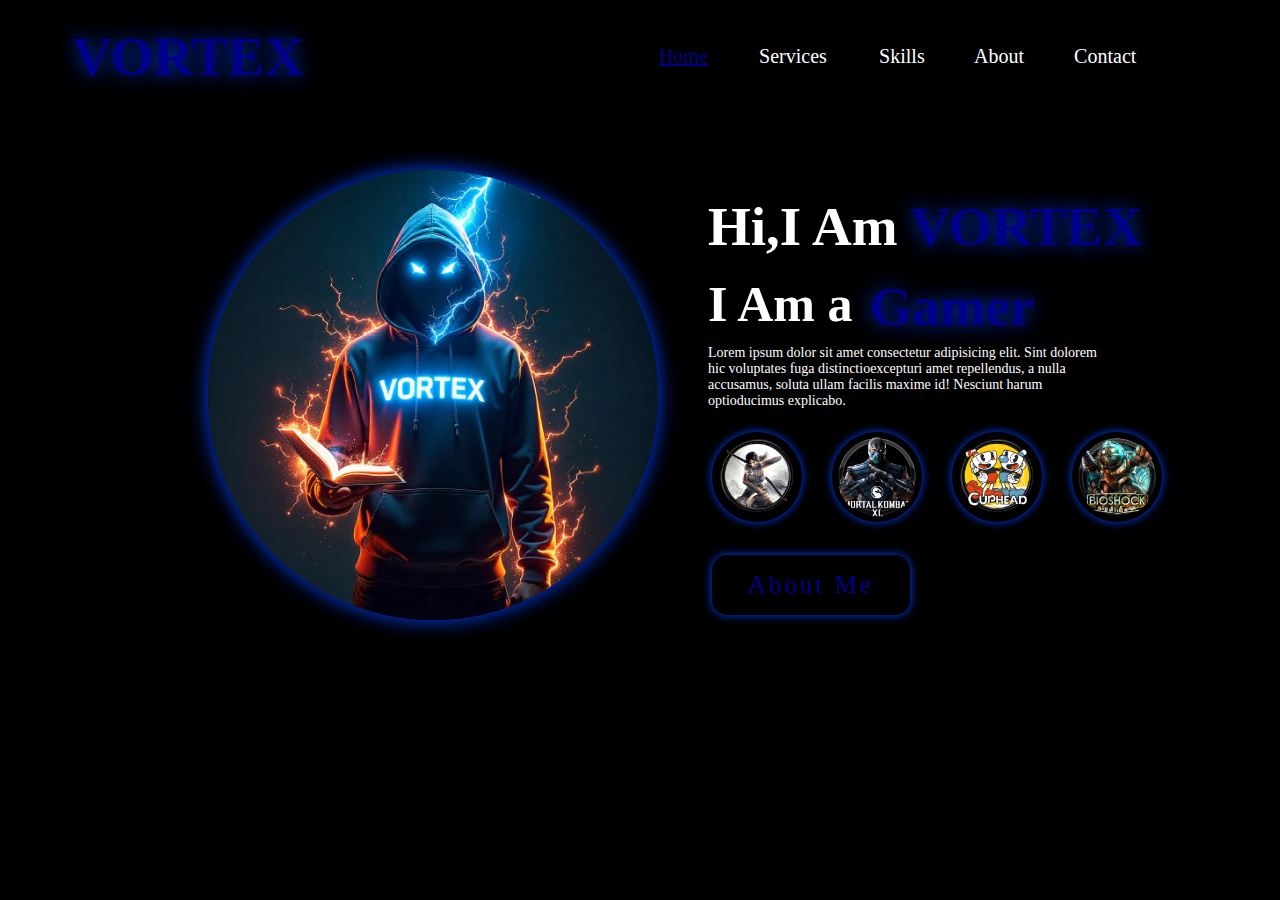
<file: index.html>
<!DOCTYPE html>
<html lang="en">
<head>
    <meta charset="UTF-8">
    <title>Home - VORTEX</title>
    <meta name="viewport" content="width=device-width, initial-scale=1.0">
    <link rel="icon" href="/Logo/freepik__the-style-is-candid-image-photography-with-natural__63861.jpeg" type="image/png">
    <link rel="stylesheet" href="/Css/style.css">
</head>
<body class="Home-Page">
    <header>
    <nav>
        <a href="#" class="Logo">VORTEX</a>
        <nav>
            <a href="/index.html" class="Link1">Home</a>
            <a href="/Services.html" class="Link2">Services</a>
            <a href="/Skills.html" class="Link3">Skills</a>
            <a href="/About.html" class="Link4">About</a>
            <a href="/Contact.html" class="Link5">Contact</a>
            <a href="/SignUp.html" class="SignUp">Sign Up</a>
        </nav></header>
    </nav>
        <section class="Home">
            <div class="Home-img">
                <img src="/Logo/freepik__the-style-is-candid-image-photography-with-natural__63861.jpeg"class="More">
            </div>
            <div class="Home-content">
                <h1 class="hi">Hi,I Am <span>VORTEX</span></h1>
                <h3 class="I-Am"> I Am a <span>Gamer</span></h3>
                <pre class="Ab">Lorem ipsum dolor sit amet consectetur adipisicing elit. Sint dolorem
hic voluptates fuga distinctioexcepturi amet repellendus, a nulla
accusamus, soluta ullam facilis maxime id! Nesciunt harum
optioducimus explicabo.</p> 
            </div>
            <div>
                <a href="/About.html" class="Button">About Me</a>
            </div>
            <div class="Games">
                <a href="http://" target="_blank" rel="noopener noreferrer"></a>
                <a href="https://store.steampowered.com/app/7670/BioShock/" target="_blank"><img src="/Games/bioshock_icon_by_andonovmarko_daai0d6.png" class="Game1"></a>
                <a href="https://store.steampowered.com/app/268910/Cuphead/" target="_blank"><img src="/Games/cuphead_icon__1__by_malfacio_dblst9v.png" class="Game2"></a>
                <a href="https://store.steampowered.com/sub/128345/" target="_blank"><img src="/Games/mortal_kombat_xl_icon_by_andonovmarko_db2s3pr.png" class="Game3"></a>
                <a href="https://store.steampowered.com/app/203160/Tomb_Raider/" target="_blank"><img src="/Games/vd72hc3l5t75am1bkfi4v1d40g-c9cb716df46b87a2b28a6f64f43ba951.png" class="Game4"></a>
            </div>
            
        </section>
</body>
</html>
</file>
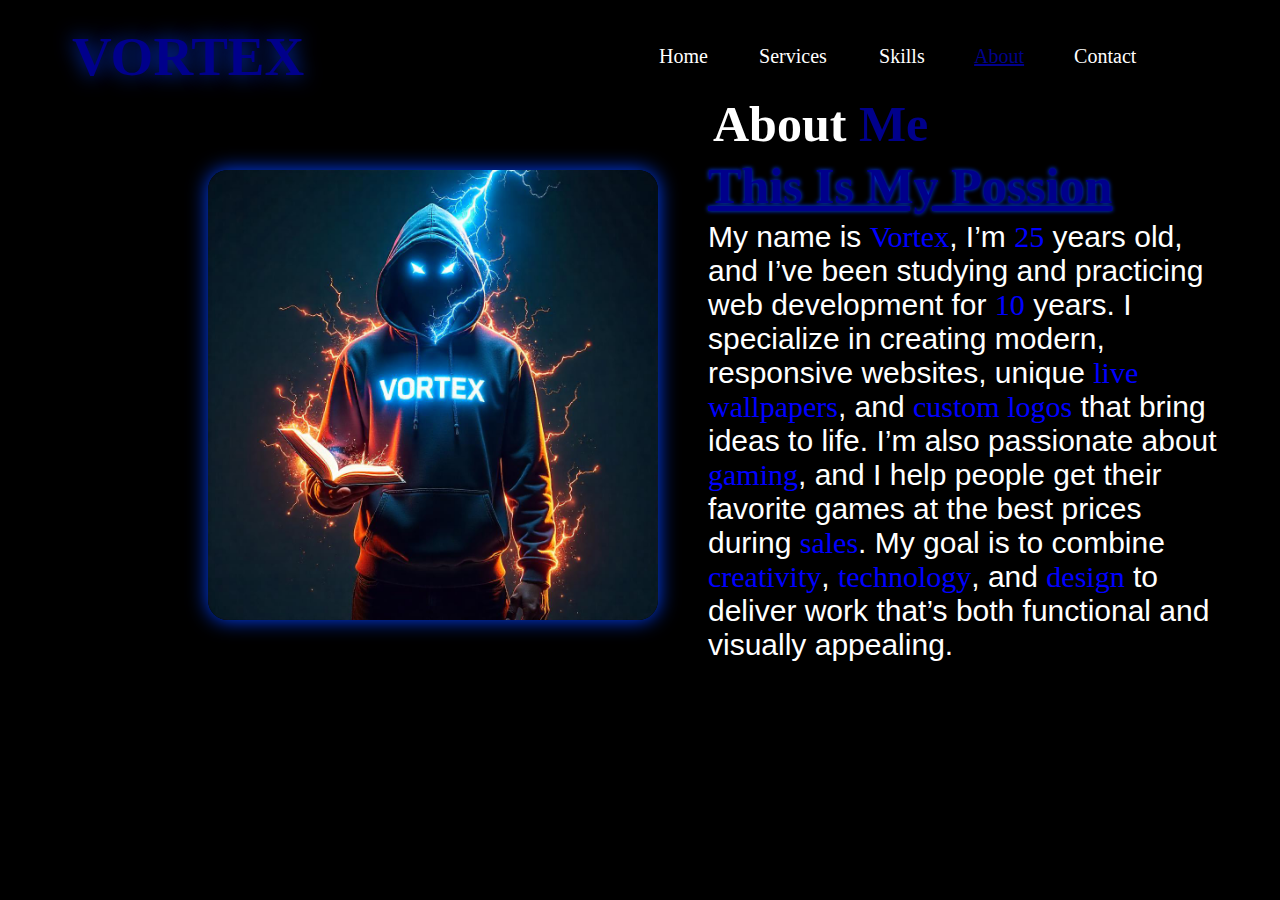
<file: About.html>
<!DOCTYPE html>
<html lang="en">
<head>
    <meta charset="UTF-8">
    <meta name="viewport" content="width=device-width, initial-scale=1.0">
    <title>About - VORTEX</title>
    <link rel="icon" href="/Logo/freepik__the-style-is-candid-image-photography-with-natural__63861.jpeg" type="image/png">
    <link rel="stylesheet" href="/Css/style.css">
</head>
<body class="About-Page">
    <header>
    <nav>
        <a href="#" class="Logo">VORTEX</a>
        <nav>
            <a href="/index.html" class="Link1">Home</a>
            <a href="/Services.html" class="Link2">Services</a>
            <a href="/Skills.html" class="Link3">Skills</a>
            <a href="/About.html" class="Link4">About</a>
            <a href="/Contact.html" class="Link5">Contact</a>
            <a href="/SignUp.html" class="SignUp">Sign Up</a>
        </nav></header>
    </nav>
    <section>
            <div>
                <img src="/Logo/freepik__the-style-is-candid-image-photography-with-natural__63861.jpeg"class="About-img">
            </div>
            <h2 class="Possion">This Is My Possion</h2>
            <h1 class="title">About <span>Me</span></h1>
            <div class="About">
                My name is <span>Vortex</span>, I’m <span>25</span> years old, and I’ve been studying and practicing web development for <span>10</span> years. I specialize in creating modern, responsive websites, unique <span>live wallpapers</span>, and <span>custom logos</span> that bring ideas to life. I’m also passionate about <span>gaming</span>, and I help people get their favorite games at the best prices during <span>sales</span>. My goal is to combine <span>creativity</span>, <span>technology</span>, and <span>design</span> to deliver work that’s both functional and visually appealing.
            </div>
    </section>
</body>
</html>
</file>
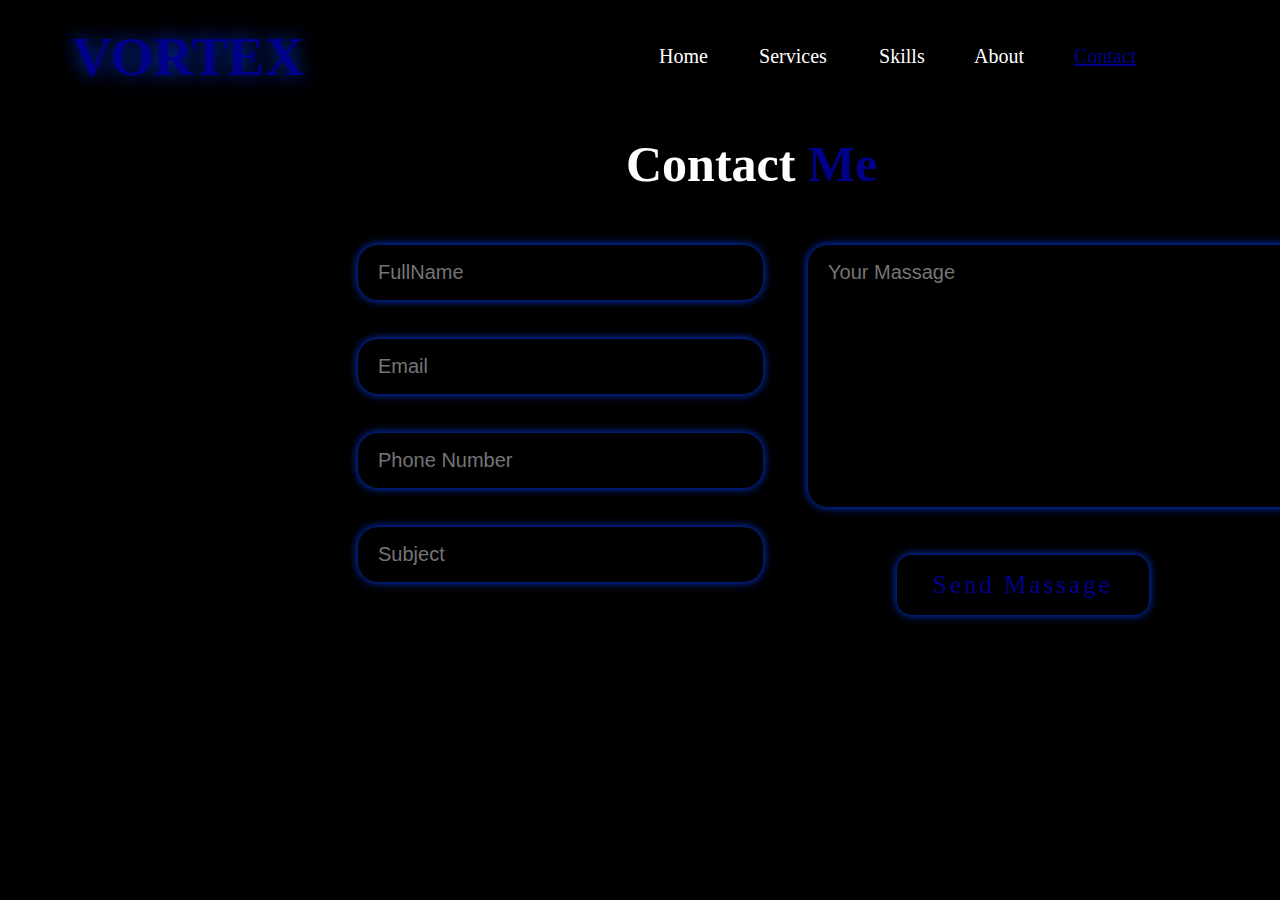
<file: Contact.html>
<!DOCTYPE html>
<html lang="en">
<head>
    <meta charset="UTF-8">
    <meta name="viewport" content="width=device-width, initial-scale=1.0">
    <title>Contact - VORTEX</title>
    <link rel="icon" href="/Logo/freepik__the-style-is-candid-image-photography-with-natural__63861.jpeg" type="image/png">
    <link rel="stylesheet" href="/Css/style.css">
</head>
<body class="Contact-Page">
    <header>
    <nav>
        <a href="#" class="Logo">VORTEX</a>
        <nav>
            <a href="/index.html" class="Link1">Home</a>
            <a href="/Services.html" class="Link2">Services</a>
            <a href="/Skills.html" class="Link3">Skills</a>
            <a href="/About.html" class="Link4">About</a>
            <a href="/Contact.html" class="Link5">Contact</a>
            <a href="/SignUp.html" class="SignUp">Sign Up</a>
        </nav></header>
    </nav>
    <section class="Contact-Box">
            <div>
                <h1 class="title4">Contact <span>Me</span></h1>
            </div>
            <form action="/index.html">
            <input type="text" placeholder="FullName" required class="Cont1">
            <input type="email" placeholder="Email" required class="Cont2">
            <input type="number" placeholder="Phone Number" required class="Cont3">
            <input type="text" placeholder="Subject" required class="Cont4">
            <textarea class="Cont5" name=""cols="30" placeholder="Your Massage" required></textarea>
            <button type="submit" class="Chat">Send Massage</button>
            </form>
    </section>
</body>
</html>
</file>
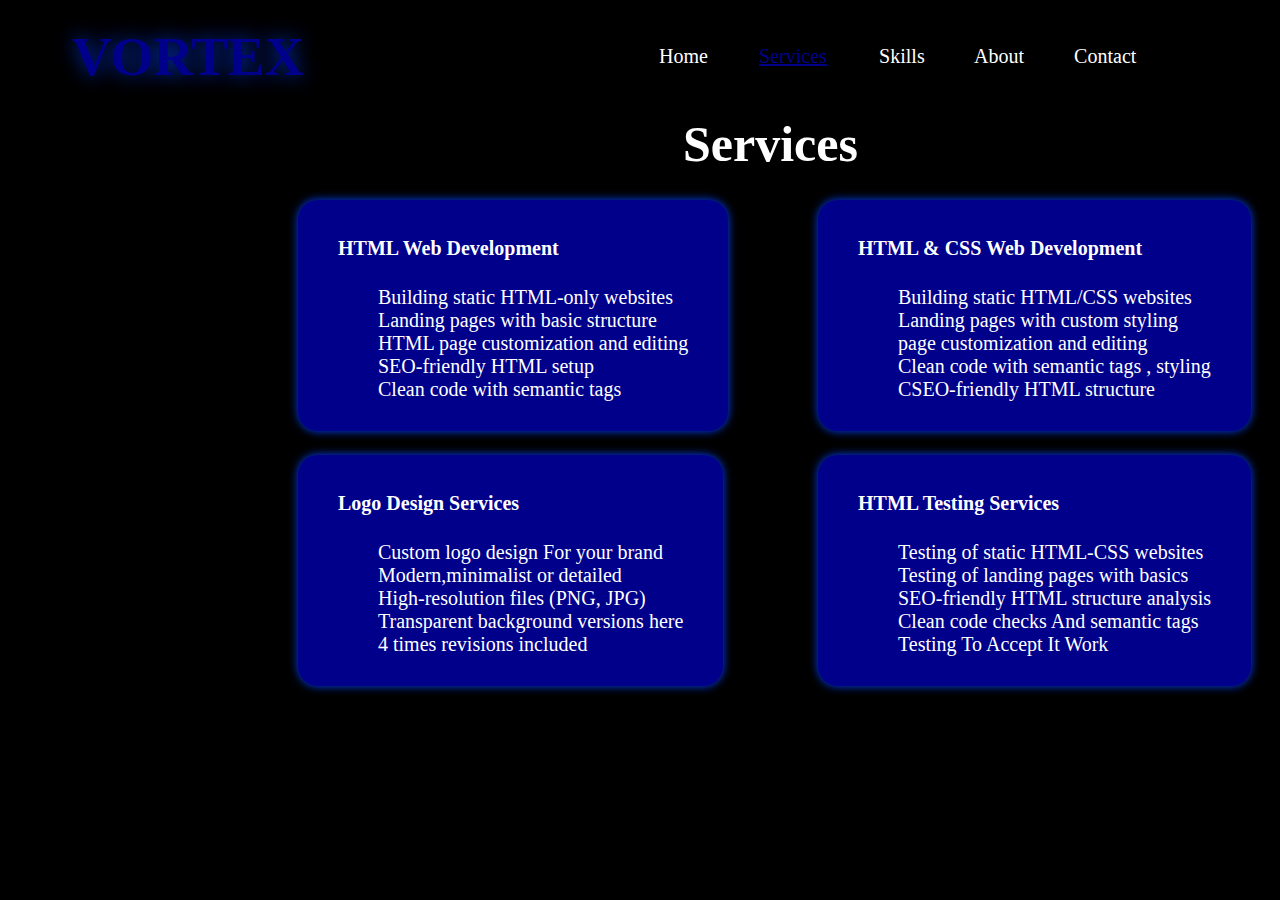
<file: Services.html>
<!DOCTYPE html>
<html lang="en">
<head>
    <meta charset="UTF-8">
    <meta name="viewport" content="width=device-width, initial-scale=1.0">
    <title>Services - VORTEX</title>
    <link rel="icon" href="/Logo/freepik__the-style-is-candid-image-photography-with-natural__63861.jpeg" type="image/png">
    <link rel="stylesheet" href="/Css/style.css">
</head>
<body class="Services-Page">
    <header>
    <nav>
        <a href="#" class="Logo">VORTEX</a>
        <nav>
            <a href="/index.html" class="Link1">Home</a>
            <a href="/Services.html" class="Link2">Services</a>
            <a href="/Skills.html" class="Link3">Skills</a>
            <a href="/About.html" class="Link4">About</a>
            <a href="/Contact.html" class="Link5">Contact</a>
            <a href="/SignUp.html" class="SignUp">Sign Up</a>
        </nav></header>
    </nav>
    <header>
        <h1 class="title5">Services</h1>
    </header>
    <main class="Box-Shadow">
        <div class="HTML-Web">
            <h4 class="Tit">
                HTML Web Development
            </h4>
            <p><ul>
                <li class="List1">
                    Building static HTML-only websites
                </li>
                <li class="List1">Landing pages with basic structure
                </li>
                <li class="List1">
                    HTML page customization and editing
                </li>
                <li class="List1">SEO-friendly HTML setup</li>
                <li class="List1">
                    Clean code with semantic tags
                </li>
            </ul></p>
        </div>
        </main>
        <main class="Box-Shadow2">
        <div class="HTML-CSS">
            <h4 class="Tit2">HTML & CSS Web Development</h4>
            <ul>
                <li class="List2">
                    Building static HTML/CSS websites
                </li>
                <li class="List2">
                    Landing pages with custom styling
                </li>
                <li class="List2">
                    page customization and editing
                </li>
                <li class="List2">
                    Clean code with semantic tags , styling
                </li>
                <li class="List2">
                    CSEO-friendly HTML structure
                </li>
            </ul>
        </div>
        </main>
        <main class="Box-Shadow3">
            <div class="Testing">
            <h4 class="Tit3">HTML Testing Services</h4>
            <ul>
                <li class="List3">
                    Testing of static HTML-CSS websites
                </li>
                <li class="List3">
                    Testing of landing pages with basics
                </li>
                <li class="List3">
                    SEO-friendly HTML structure analysis
                </li>
                <li class="List3">
                    Clean code checks And semantic tags
                </li>
                <li class="List3">
                    Testing To Accept It Work
                </li>
            </ul>
        </div>
        </main>
        <main class="Box-Shadow4">
        <div class="HTML-CSS">
            <h4 class="Tit4">Logo Design Services</h4>
            <ul>
                <li class="List4">
                    Custom logo design For your brand
                </li>
                <li class="List4">
                    Modern,minimalist or detailed
                </li>
                <li class="List4">
                    High-resolution files (PNG, JPG)
                </li>
                <li class="List4">
                    Transparent background versions here
                </li>
                <li class="List4">
                    4 times revisions included
                </li>
            </ul>
        </div>
        </main>
</body>
</html>
</file>
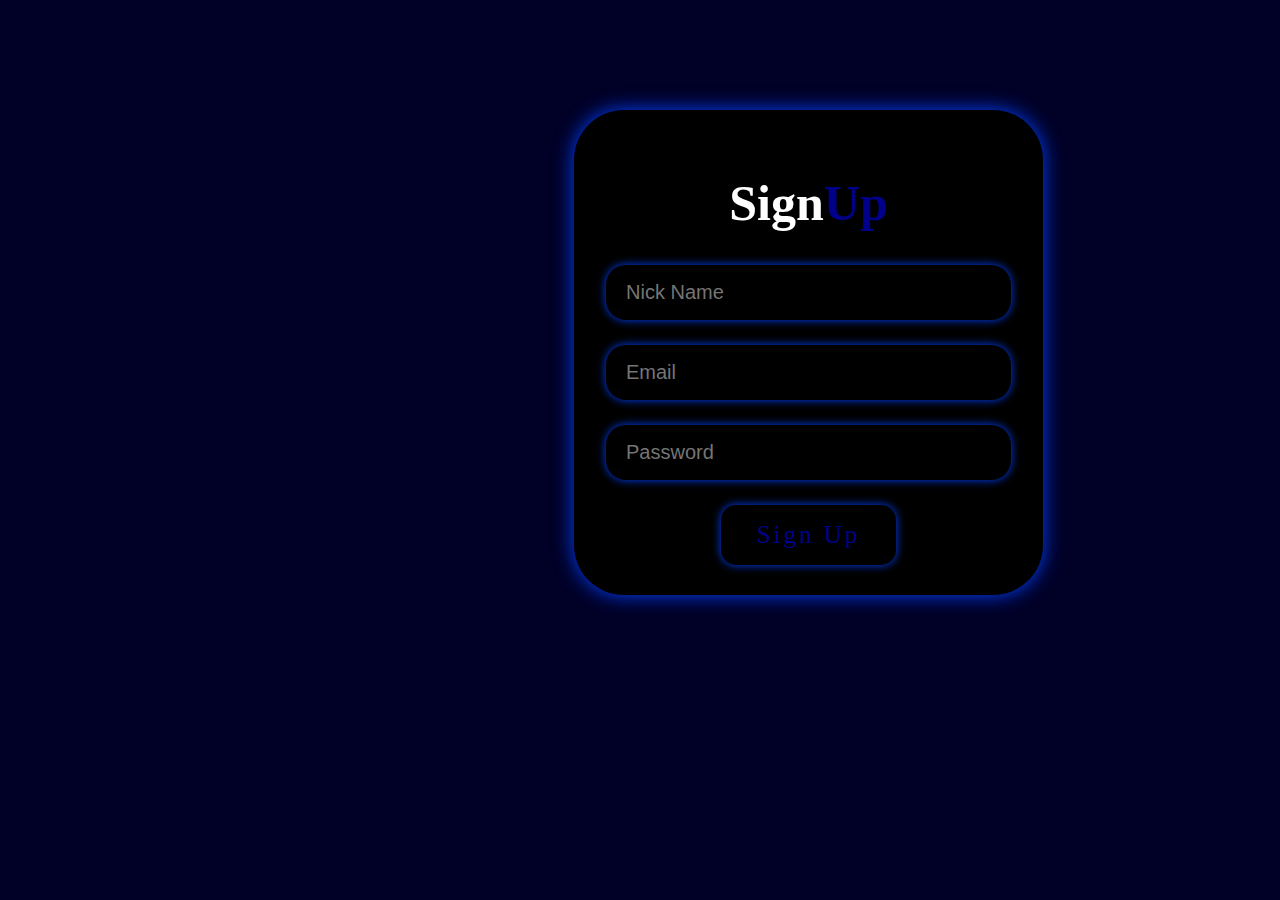
<file: SignUp.html>
<!DOCTYPE html>
<html lang="en" class="SignGround">
<head>
    <meta charset="UTF-8">
    <meta name="viewport" content="width=device-width, initial-scale=1.0">
    <title>Sign Up - VORTEX</title>
    <link rel="icon" href="/Logo/freepik__the-style-is-candid-image-photography-with-natural__63861.jpeg" type="image/png">
    <link rel="stylesheet" href="/Css/style.css">
</head>
<body class="Body">
    <div class="Box-Shadow0">
        <form action="/index.html">
            <h1 class="title6">Sign<span>Up</span></h1>
            <div class="Input-Box">
                <input type="text" placeholder="Nick Name" required class="Sign1">
            </div>
            <div class="Input-Box">
                <input type="email" placeholder="Email" required class="Sign2">
            </div>
            <div class="Input-Box">
                <input type="password" placeholder="Password" required class="Sign3">
            </div>
            <button type="submit" class="SignBtn">Sign Up</button>

    </div>
</body>
</html>
</file>
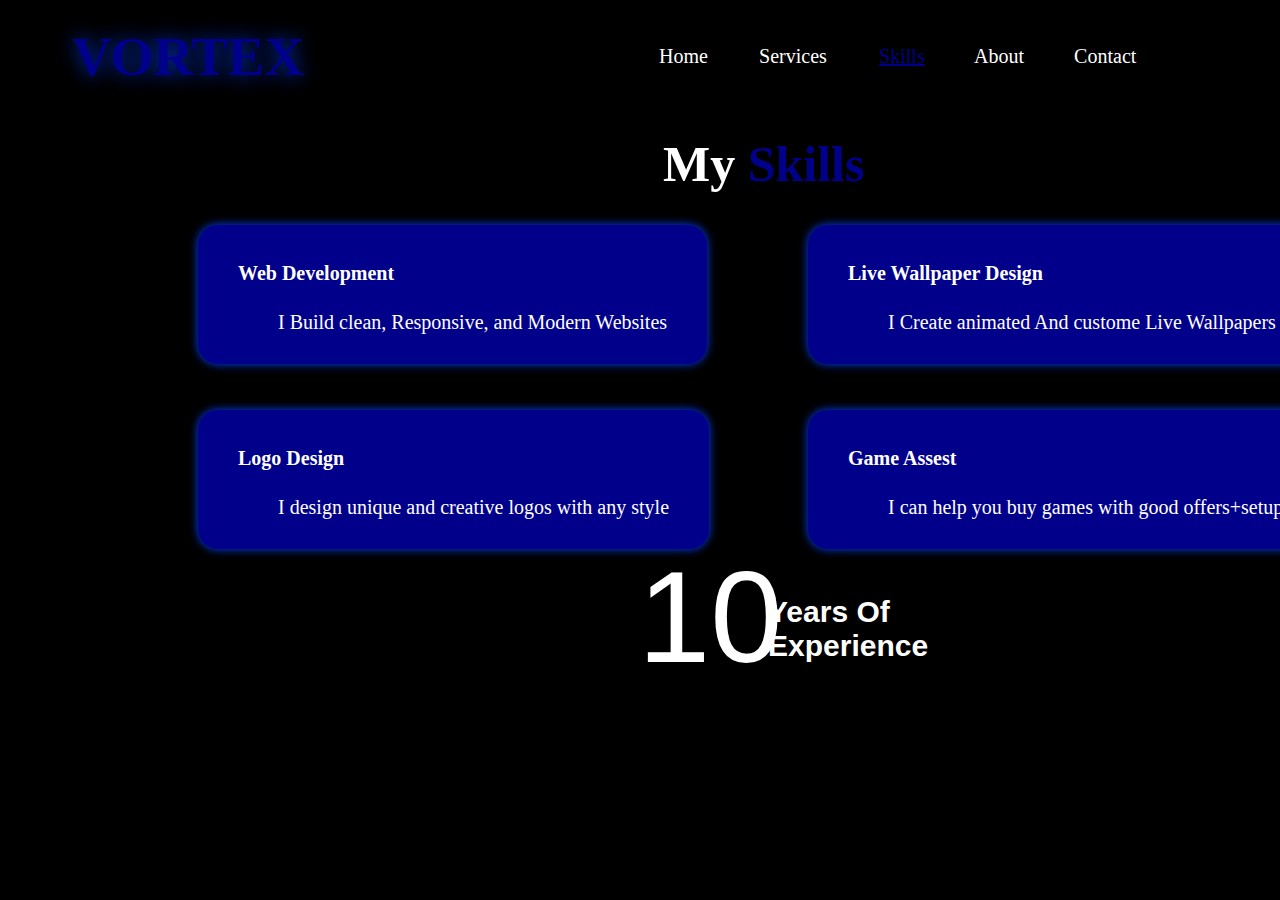
<file: Skills.html>
<!DOCTYPE html>
<html lang="en">
<head>
    <meta charset="UTF-8">
    <meta name="viewport" content="width=device-width, initial-scale=1.0">
    <title>Skills - VORTEX</title>
    <link rel="icon" href="/Logo/freepik__the-style-is-candid-image-photography-with-natural__63861.jpeg" type="image/png">
    <link rel="stylesheet" href="/Css/style.css">
</head>
<body class="Skills-Page">
    <header>
    <nav>
        <a href="#" class="Logo">VORTEX</a>
        <nav>
            <a href="/index.html" class="Link1">Home</a>
            <a href="/Services.html" class="Link2">Services</a>
            <a href="/Skills.html" class="Link3">Skills</a>
            <a href="/About.html" class="Link4">About</a>
            <a href="/Contact.html" class="Link5">Contact</a>
            <a href="/SignUp.html" class="SignUp">Sign Up</a>
        </nav></header>
    </nav>
    <section>
            <h1 class="title2">My <span>Skills</span></h1>
            <div class="Skills1">
                <h4 class="Ti1">Web Development</h4>
                <p>
                    <ul>
                        <li>
                            <pre class="Serv1">I Build clean, Responsive, and Modern Websites</pre>
                        </li>
                    </ul>                        
                </p>
    </section>
    <section>
        <div class="Skills2">
            <h4 class="Ti2">Live Wallpaper Design</h4>
            <p>
                <ul>
                    <li><pre class="Serv2">I Create animated And custome Live Wallpapers</pre></li>
                </ul>
            </p>
        </div>
    </section>
    <section>
        <div class="Skills3">
            <h4 class="Ti3">Logo Design</h4>
            <ul>
            <p>
                <li>
                    <pre class="Serv3">I design unique and creative logos with any style</pre>
                </li>
            </ul>
            </p>
        </div>
    </section>

    <section>
        <div class="Skills4">
            <h4 class="Ti4">Game Assest</h4>
            <ul>
            <p>
                <li>
                    <pre class="Serv4">I can help you buy games with good offers+setup</pre>
                </li>
            </ul>
            </p>
        </div>
    </section>
    <h2 class="Num">10</h2>
    <h3 class="Experience">
        Years Of <br> Experience
    </h3>

</body>
</html>
</body>
</html>
</file>
<file: Css/style.css>
*{
    border: none;
    font-family: Georgia, 'Times New Roman', Times, serif;
    color: white;
    text-decoration: none;
    list-style: none;
}

html{
    position: fixed;
    background-color: black;
    font-size: 20px;
}

body{
    width: 100%;
    height: 100%;
    margin-top: 25px;
}

nav a{
    position: absolute;
    padding: 20px 7%;
    font-size: 20px;
    
}

.Link1{
    color: white;
    margin-left: 650px;

}

.Link2{
    color: white;
    margin-left: 750px;

}

.Link3{
    color: white;
    margin-left: 870px;

}

.Link4{
    color: white;
    margin-left: 965px;

}

.Link5{
    color: white;
    margin-left: 1065px;

}

.SignUp{
    position: fixed;
    font-size: 25px;
    padding: 15px 32px;
    margin-left: 1300px;
    background-color: rgb(0, 0, 0);
    font-weight: 500;
    border-radius: 25px;
    color: darkblue;
    box-shadow  : 0px 0px 10px rgb(0, 64, 255);
}

.SignUp:hover{
    box-shadow  : 0px 0px 20px rgb(0, 64, 255);
    background-color: rgb(0, 64, 255);
    color: rgb(206, 206, 206);
}


.Logo{
    position: fixed;
    padding: 0px 5%; 
    color: darkblue;
    font-size: 55px;
    font-weight: 700;
    text-shadow: 0px 0px 20px rgb(1, 50, 200);
    
}

.Logo:hover{
    font-size: 57px;
    text-shadow: 0px 0px 30px rgb(1, 50, 200);
}

.More{
    position: fixed;
    box-shadow  : 0px 0px 20px rgb(0, 64, 255);
    width: 450px;
    height: 450px;
    border-radius: 50%;
    margin-left: 200px;
    margin-top:  145px;
}

.More:hover{
    box-shadow  : 0px 0px 40px rgb(0, 64, 255);
    margin-top: 135px;
}

.Button{
    position: fixed;
    font-size: 25px;
    padding: 0.8rem 1.8rem;
    margin-left: 704px;
    margin-top: 530px;
    background-color: rgb(0, 0, 0);
    font-weight: 500;
    border-radius: 15px;
    color: darkblue;
    letter-spacing: 3px;
    box-shadow  : 0px 0px 10px rgb(0, 64, 255);

}

.Button:hover{
    box-shadow  : 0px 0px 20px rgb(0, 64, 255);
    background-color: rgb(0, 64, 255);
    color: rgb(206, 206, 206);
}

.Ab{
    position: fixed;
    font-size: 14px;
    margin-left: 700px;
    margin-top: 320px;
}

.hi{
    position: fixed;
    color: white;
    font-size: 55px;
    margin-left: 700px;
    margin-top: 170px;
}

.hi span{
    color: darkblue;
    text-shadow: 0px 0px 20px rgb(1, 50, 200);
}

.I-Am{
    position: fixed;
    font-size: 50px;
    margin-left: 700px;
    margin-top: 250px;
}

.I-Am span{
    position: fixed;
    font-size: 55px;
    margin-left: 17px;
    color: darkblue;
    text-shadow: 0px 0px 20px rgb(1, 50, 200);
}

.Link1:hover , .Link2:hover , .Link3:hover , .Link4:hover , .Link5:hover{
    color: darkblue;
    font-size: 21px;
    text-decoration: underline 2px;
}

.Link1:active , .Link2:active , .Link3:active , .Link4:active , .Link5:active{
    color: darkblue;
    text-decoration: underline 2px;
}

.Home-Page .Link1 , .Services-Page .Link2 , .Skills-Page .Link3 , .About-Page .Link4 , .Contact-Page .Link5{
    color: darkblue;
    text-decoration: underline 2px;
}




.Game1{
    position: fixed;
    padding: 5px;
    width: 80px;
    height: 80px;
    background-color: black;
    box-shadow  : 0px 0px 10px rgb(0, 64, 255);
    border-radius: 50%;
    margin-left: 1064px;
    margin-top: 407px;
}

.Game2{
    position: fixed;
    padding: 5px;
    width: 80px;
    height: 80px;
    background-color: black;
    box-shadow  : 0px 0px 10px rgb(0, 64, 255);
    border-radius: 50%;
    margin-left: 944px;
    margin-top: 407px;
}

.Game3{
    position: fixed;
    padding: 5px;
    width: 80px;
    height: 80px;
    background-color: rgb(0, 0, 0);
    box-shadow  : 0px 0px 10px rgb(0, 64, 255);
    border-radius: 50%;
    margin-left: 824px;
    margin-top: 407px;
}

.Game4{
    position: fixed;
    padding: 5px;
    width: 80px;
    height: 80px;
    background-color: black;
    box-shadow  : 0px 0px 10px rgb(0, 64, 255);
    border-radius: 50%;
    margin-left: 704px;
    margin-top: 407px;
}

.Game1:hover , .Game2:hover , .Game3:hover , .Game4:hover{
    background-color: darkblue;
    box-shadow  : 0px 0px 20px rgb(0, 64, 255);
    margin-top: 397px;
}


/*! This Is About Section */

.About{
    position: fixed;
    font-size: 30px;
    margin-left: 700px;
    margin-top: 195px;
    font-family: 'Segoe UI', Tahoma, Geneva, Verdana, sans-serif;
    width: 41%;

}

.title{
    position: fixed;
    color: rgb(255, 255, 255);
    font-size: 50px;
    margin-left: 705px;
    margin-top: 70px;
    
}

.title span{
    color: darkblue;
}

.About span , .About span span , .About span span span , .About span span span span , .About span span span span span , .About span span span span span span{
    color: blue;
}

.About span span span span span span span , .About span span span span span span span span , .About span span span span span span span span span , .About span span span span span span span span span span{
    color: blue;
}

.About-img{
    position: fixed;
    box-shadow  : 0px 0px 20px rgb(0, 64, 255);
    width: 450px;
    height: 450px;
    border-radius: 20px;
    margin-left: 200px;
    margin-top:  145px;
}

.Possion{
    position: fixed;
    color: darkblue;
    font-size: 50px;
    margin-left: 700px;
    margin-top: 132px;
    text-decoration: underline;
    text-shadow  : 0px 0px 4px rgb(0, 64, 255);
}

/* Skills Part */

.title2{
    position: fixed;
    color: rgb(255, 255, 255);
    font-size: 50px;
    margin-left: 655px;
    margin-top: 110px;
    
}

.title2 span{
    color: darkblue;
}

.Skills1{
    position: fixed;
    color: rgb(255, 255, 255);
    background-color: darkblue;
    box-shadow  : 0px 0px 10px rgb(0, 64, 255);
    border-radius: 20px;
    padding-left: 40px;
    padding-right: 40px;
    padding-bottom: 10px;
    padding-top: 10px;
    margin-top: 200px;
    margin-left: 190px;
}

.Skills2{
    position: fixed;
    color: rgb(255, 255, 255);
    background-color: darkblue;
    box-shadow  : 0px 0px 10px rgb(0, 64, 255);
    border-radius: 20px;
    padding-left: 40px;
    padding-right: 40px;
    padding-bottom: 10px;
    padding-top: 10px;
    margin-top: 200px;
    margin-left: 800px;
}

.Skills3{
    position: fixed;
    color: rgb(255, 255, 255);
    background-color: darkblue;
    box-shadow  : 0px 0px 10px rgb(0, 64, 255);
    border-radius: 20px;
    padding-left: 40px;
    padding-right: 40px;
    padding-bottom: 10px;
    padding-top: 10px;
    margin-top: 385px;
    margin-left: 190px;
}

.Skills4{
    position: fixed;
    color: rgb(255, 255, 255);
    background-color: darkblue;
    box-shadow  : 0px 0px 10px rgb(0, 64, 255);
    border-radius: 20px;
    padding-left: 40px;
    padding-right: 40px;
    padding-bottom: 10px;
    padding-top: 10px;
    margin-top: 385px;
    margin-left: 800px;
}

.Skills1:hover{
    background-color: white;
    box-shadow  : 0px 0px 10px white;
    margin-top: 195px;
    .Serv1{
        color: black;
    }
    .Ti1{
        color: black;
    }
}

.Skills2:hover{
    background-color: white;
    box-shadow  : 0px 0px 10px white;
    margin-top: 195px;
    .Serv2{
        color: black;
    }
    .Ti2{
        color: black;
    }
}

.Skills3:hover{
    background-color: white;
    box-shadow  : 0px 0px 10px white;
    margin-top: 380px;
    .Serv3{
        color: black;
    }
    .Ti3{
        color: black;
    }
}

.Skills4:hover{
    background-color: white;
    box-shadow  : 0px 0px 10px white;
    margin-top: 380px;
    .Serv4{
        color: black;
    }
    .Ti4{
        color: black;
    }
}



.Experience{
    position: fixed;
    font-size: 30px;
    margin-left: 760px;
    margin-top: 570px;
    font-family: 'Segoe UI', Tahoma, Geneva, Verdana, sans-serif;

}

.Num{
    position: fixed;
    font-size: 130px;
    font-family: 'Segoe UI', Tahoma, Geneva, Verdana, sans-serif;
    font-weight: 300;
    margin-left: 630px;
    margin-top: 517px;

}

/* Contact Us Part */

.title4{
    position: fixed;
    color: rgb(255, 255, 255);
    font-size: 50px;
    margin-left: 618px;
    margin-top: 110px;
}

.title4 span{
    color: darkblue;
}

.Chat{
    position: fixed;
    font-size: 25px;
    padding: 16px 36px;
    margin-left: 889px;
    margin-top: 530px;
    background-color: rgb(0, 0, 0);
    font-weight: 500;
    border-radius: 15px;
    color: darkblue;
    letter-spacing: 3px;
    box-shadow  : 0px 0px 10px rgb(0, 64, 255);

}

.Chat:hover{
    box-shadow  : 0px 0px 20px rgb(0, 64, 255);
    background-color: rgb(0, 64, 255);
    color: rgb(206, 206, 206);
}

.Cont1{
    position: fixed;
    box-shadow  : 0px 0px 10px rgb(0, 64, 255);
    font-size: 20px;
    border-radius: 20px;
    background-color: black;
    font-family: 'Segoe UI', Tahoma, Geneva, Verdana, sans-serif;
    padding-left: 20px;
    padding-right: 120px;
    padding-top: 16px;
    padding-bottom: 16px;
    margin-left: 350px;
    margin-top: 220px;

}

.Cont2{
    position: fixed;
    box-shadow  : 0px 0px 10px rgb(0, 64, 255);
    font-size: 20px;
    border-radius: 20px;
    background-color: black;
    font-family: 'Segoe UI', Tahoma, Geneva, Verdana, sans-serif;
    padding-left: 20px;
    padding-right: 120px;
    padding-top: 16px;
    padding-bottom: 16px;
    margin-left: 350px;
    margin-top: 314px;

}

.Cont3{
    position: fixed;
    box-shadow  : 0px 0px 10px rgb(0, 64, 255);
    font-size: 20px;
    border-radius: 20px;
    background-color: black;
    font-family: 'Segoe UI', Tahoma, Geneva, Verdana, sans-serif;
    padding-left: 20px;
    padding-right: 120px;
    padding-top: 16px;
    padding-bottom: 16px;
    margin-left: 350px;
    margin-top: 408px;

}

.Cont4{
    position: fixed;
    box-shadow  : 0px 0px 10px rgb(0, 64, 255);
    font-size: 20px;
    border-radius: 20px;
    background-color: black;
    font-family: 'Segoe UI', Tahoma, Geneva, Verdana, sans-serif;
    padding-left: 20px;
    padding-right: 120px;
    padding-top: 16px;
    padding-bottom: 16px;
    margin-left: 350px;
    margin-top: 502px;

}

.Cont5{
    position: fixed;
    box-shadow  : 0px 0px 10px rgb(0, 64, 255);
    font-size: 20px;
    border-radius: 20px;
    background-color: black;
    font-family: 'Segoe UI', Tahoma, Geneva, Verdana, sans-serif;
    padding-left: 20px;
    padding-right: 120px;
    padding-top: 16px;
    padding-bottom: 200px;
    margin-left: 800px;
    margin-top: 220px;

}

/* Srevices Part */

.title5{
    position: fixed;
    color: rgb(255, 255, 255);
    font-size: 50px;
    margin-left: 675px;
    margin-top: 90px;
}

.Box-Shadow{
    position: fixed;
    color: rgb(255, 255, 255);
    background-color: darkblue;
    box-shadow  : 0px 0px 10px rgb(0, 64, 255);
    border-radius: 20px;
    padding-left: 40px;
    padding-right: 40px;
    padding-bottom: 10px;
    padding-top: 10px;
    margin-top: 175px;
    margin-left: 290px;
}

.Tit{
    color: rgb(255, 255, 255);
}

.List1{
    color: rgb(255, 255, 255);
}

.Box-Shadow:hover{
    background-color: rgb(255, 255, 255);
    box-shadow  : 0px 0px 20px white;
    margin-top: 170px;
    color: grey;
    .List1{
    color: rgb(0, 0, 0);
}
.Tit{
    color: rgb(0, 0, 0);
}
}

.Box-Shadow2{
    position: fixed;
    color: rgb(255, 255, 255);
    background-color: darkblue;
    box-shadow  : 0px 0px 10px rgb(0, 64, 255);
    border-radius: 20px;
    padding-left: 40px;
    padding-right: 40px;
    padding-bottom: 10px;
    padding-top: 10px;
    margin-top: 175px;
    margin-left: 810px;
}

.Tit2{
    color: rgb(255, 255, 255);
}
    
.List2{
    color: rgb(255, 255, 255);
}

.Box-Shadow2:hover{
    background-color: rgb(255, 255, 255);
    box-shadow  : 0px 0px 20px white;
    margin-top: 170px;
    color: grey;
    .List2{
    color: rgb(0, 0, 0);
}
.Tit2{
    color: rgb(0, 0, 0);
}
}


.Box-Shadow3{
    position: fixed;
    color: rgb(255, 255, 255);
    background-color: darkblue;
    box-shadow  : 0px 0px 10px rgb(0, 64, 255);
    border-radius: 20px;
    padding-left: 40px;
    padding-right: 40px;
    padding-bottom: 10px;
    padding-top: 10px;
    margin-top: 430px;
    margin-left: 810px;
}

.Tit3{
    color: rgb(255, 255, 255);
}
    
.List3{
    color: rgb(255, 255, 255);
}

.Box-Shadow3:hover{
    background-color: rgb(255, 255, 255);
    box-shadow  : 0px 0px 20px white;
    margin-top: 425px;
    color: grey;
    .List3{
    color: rgb(0, 0, 0);
}
.Tit3{
    color: rgb(0, 0, 0);
}
}

.Box-Shadow4{
    position: fixed;
    color: rgb(255, 255, 255);
    background-color: darkblue;
    box-shadow  : 0px 0px 10px rgb(0, 64, 255);
    border-radius: 20px;
    padding-left: 40px;
    padding-right: 40px;
    padding-bottom: 10px;
    padding-top: 10px;
    margin-top: 430px;
    margin-left: 290px;
}

.Tit4{
    color: rgb(255, 255, 255);
}
    
.List4{
    color: rgb(255, 255, 255);
}

.Box-Shadow4:hover{
    background-color: rgb(255, 255, 255);
    box-shadow  : 0px 0px 20px white;
    margin-top: 425px;  
    color: grey;
    .List4{
    color: rgb(0, 0, 0);
}
.Tit4{
    color: rgb(0, 0, 0);
}
}

/* SignUp Part */

.Body{
    margin-top: 0;
    margin-bottom: 0;
    margin-left: 0;
    margin-right: 0;
}

.SignGround{
    background-color: rgb(1, 1, 39);
}

.Box-Shadow0{
    background-color: black;
    box-shadow  : 0px 0px 20px rgb(0, 64, 255);
    margin-top: 110px;
    margin-left: 574px;
    border-radius: 50px;
    padding: 30px 32px 30px 32px;
    text-align: center;
}

.title6{
    color: rgb(255, 255, 255);
    font-size: 50px;
}

.title6 span{
    color: darkblue;
}

.SignBtn{
    font-size: 25px;
    padding: 16px 36px;
    margin-top: 25px;
    background-color: rgb(0, 0, 0);
    font-weight: 500;
    border-radius: 15px;
    color: darkblue;
    letter-spacing: 3px;
    box-shadow  : 0px 0px 10px rgb(0, 64, 255);

}

.SignBtn:hover{
    box-shadow  : 0px 0px 20px rgb(0, 64, 255);
    background-color: rgb(0, 64, 255);
    color: rgb(206, 206, 206);
}


.Sign1{
    box-shadow  : 0px 0px 10px rgb(0, 64, 255);
    font-size: 20px;
    border-radius: 20px;
    background-color: black;
    font-family: 'Segoe UI', Tahoma, Geneva, Verdana, sans-serif;
    padding-left: 20px;
    padding-right: 120px;
    padding-top: 16px;
    padding-bottom: 16px;
}

.Sign2{
    box-shadow  : 0px 0px 10px rgb(0, 64, 255);
    font-size: 20px;
    margin-top: 25px;
    border-radius: 20px;
    background-color: black;
    font-family: 'Segoe UI', Tahoma, Geneva, Verdana, sans-serif;
    padding-left: 20px;
    padding-right: 120px;
    padding-top: 16px;
    padding-bottom: 16px;
}
.Sign3{
    box-shadow  : 0px 0px 10px rgb(0, 64, 255);
    font-size: 20px;
    margin-top: 25px;
    border-radius: 20px;
    background-color: black;
    font-family: 'Segoe UI', Tahoma, Geneva, Verdana, sans-serif;
    padding-left: 20px;
    padding-right: 120px;
    padding-top: 16px;
    padding-bottom: 16px;
}
</file>
